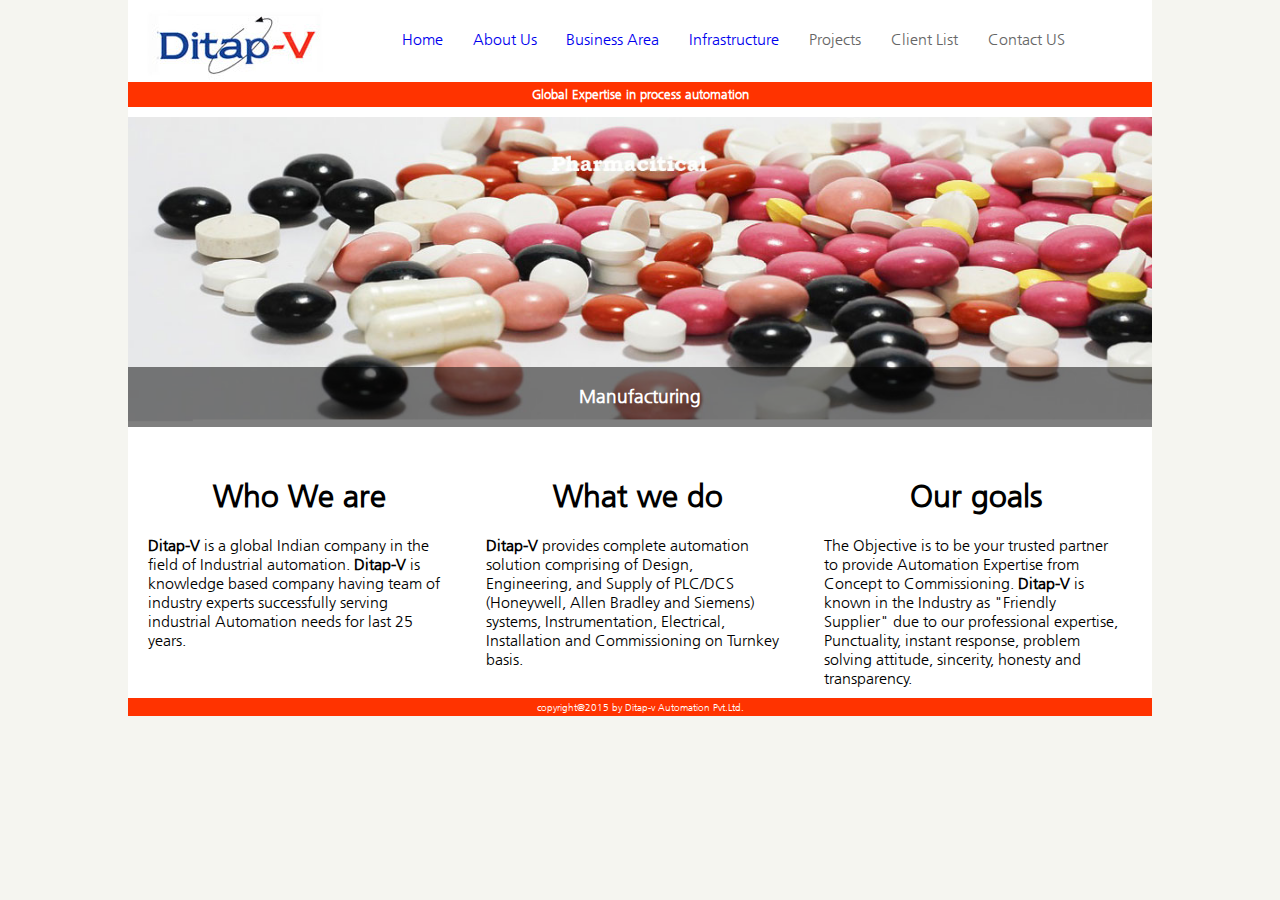
<file: index.html>
<!DOCTYPE html>
<html>
<head lang="en">
    <meta charset="UTF-8">
    <meta name="viewport" content="width=device-width, initial-scale=1.0, maximum-scale=1.0, user-scalable=0"  />
    <title>Home Page</title>
    <link rel="stylesheet" href="css/home.css">
    <link rel="stylesheet" href="css/slicknav.css">
    <script src="http://ajax.googleapis.com/ajax/libs/jquery/1.11.0/jquery.min.js"></script>
    <script src="js/home.js"></script>
    <script src="js/jquery.slicknav.min.js"></script>
    <script>
        $(document).ready(function(){
          $("#mobile_menu").slicknav({
              label : ''
          });
        })
    </script>
</head>
<body>
    <div class="container">
     <nav>
        <img src="image/logo1.jpg">
        <ul class="navigation">
            <li><a href="home.html">Home</a></li>
            <li><a href="about.html">About Us</a></li>
            <li><a href="business.html">Business Area</a></li>
            <li><a href="infrastructure.html">Infrastructure</a></li>
            <li>Projects</li>
            <li>Client List</li>
            <li>Contact US</li>
        </ul>
         <ul id="mobile_menu">
             <li><a href="home.html">Home</a></li>
             <li><a href="about.html">About Us</a></li>
             <li><a href="business.html">Business Area</a></li>
             <li><a href="infrastructure.html">Infrastructure</a></li>
         </ul>
    </nav>

        <div class="clear"></div>
    <div class="logo"><h5 class="headerText">Global Expertise in process automation</h5></div>

    <div class="clear"></div>

    <div id="slider">

        <div class="slide">
            <div class="slide-text sliderDeco">
                  <h3>Manufacturing</h3>
            </div>
            <img src="image/pharma.jpg">
        </div>

        <div class="slide">
            <div class="slide-text sliderDeco">
                <h3>Automation Engineering</h3>
            </div>
            <img src="image/dairy.jpg">
        </div>

        <div class="slide">
            <div class="slide-text sliderDeco">
                <h3>Services</h3>
            </div>
            <img src="image/sugarcane.jpg">
        </div>

        <div class="slide">
            <div class="slide-text sliderDeco">
                <h3>Manufacturing </h3>
            </div>
         <img src="image/corn.jpg">
        </div>

        <div class="slide">
            <div class="slide-text sliderDeco">
                <h3>Trouble shooting </h3>
            </div>
            <img src="image/brewery.jpg">
        </div>

        <div class="slide">
            <div class="slide-text sliderDeco">
                <h3>Automation Engineering </h3>
            </div>
            <img src="image/electricity.jpg">
        </div>

        <div class="slide">
            <div class="slide-text sliderDeco">
                <h3>Manufacturing </h3>
            </div>
            <img src="image/bioEthenol.jpg">
        </div>

        <div class="slide">
            <div class="slide-text sliderDeco">
                <h3>Services </h3>
            </div>
            <img src="image/industry.jpg">
        </div>

        <div class="slide">
            <div class="slide-text sliderDeco">
                <h3>Automation Consultancy </h3>
            </div>
            <img src="image/sunflower.jpg">
        </div>

    </div>

    <div class="clear"></div>
        <div class="grid gridMargin">
        <div class="content">
            <h1>Who We are</h1>

        <strong>Ditap-V</strong> is a global Indian company in the field of Industrial automation.<strong> Ditap-V
        </strong> is knowledge based company
        having team of industry experts successfully serving industrial Automation needs for last 25 years.</div>

        <div class="content"><h1>What we do</h1>
            <strong>Ditap-V</strong> provides complete automation solution comprising of Design, Engineering, and Supply
            of PLC/DCS
        (Honeywell, Allen Bradley and Siemens) systems, Instrumentation, Electrical, Installation and Commissioning on
        Turnkey basis.</div>


        <div class="content"><h1>Our goals</h1>
            The Objective is to be your trusted partner to provide Automation Expertise from Concept to Commissioning.
            <strong>Ditap-V</strong> is known in the Industry as "Friendly Supplier" due to our professional expertise,
            Punctuality, instant
        response, problem solving attitude, sincerity, honesty and transparency.</div>
        </div>
    <footer>
        copyright@2015 by Ditap-v Automation Pvt.Ltd.
    </footer>
</div>
</body>

</html>
</file>
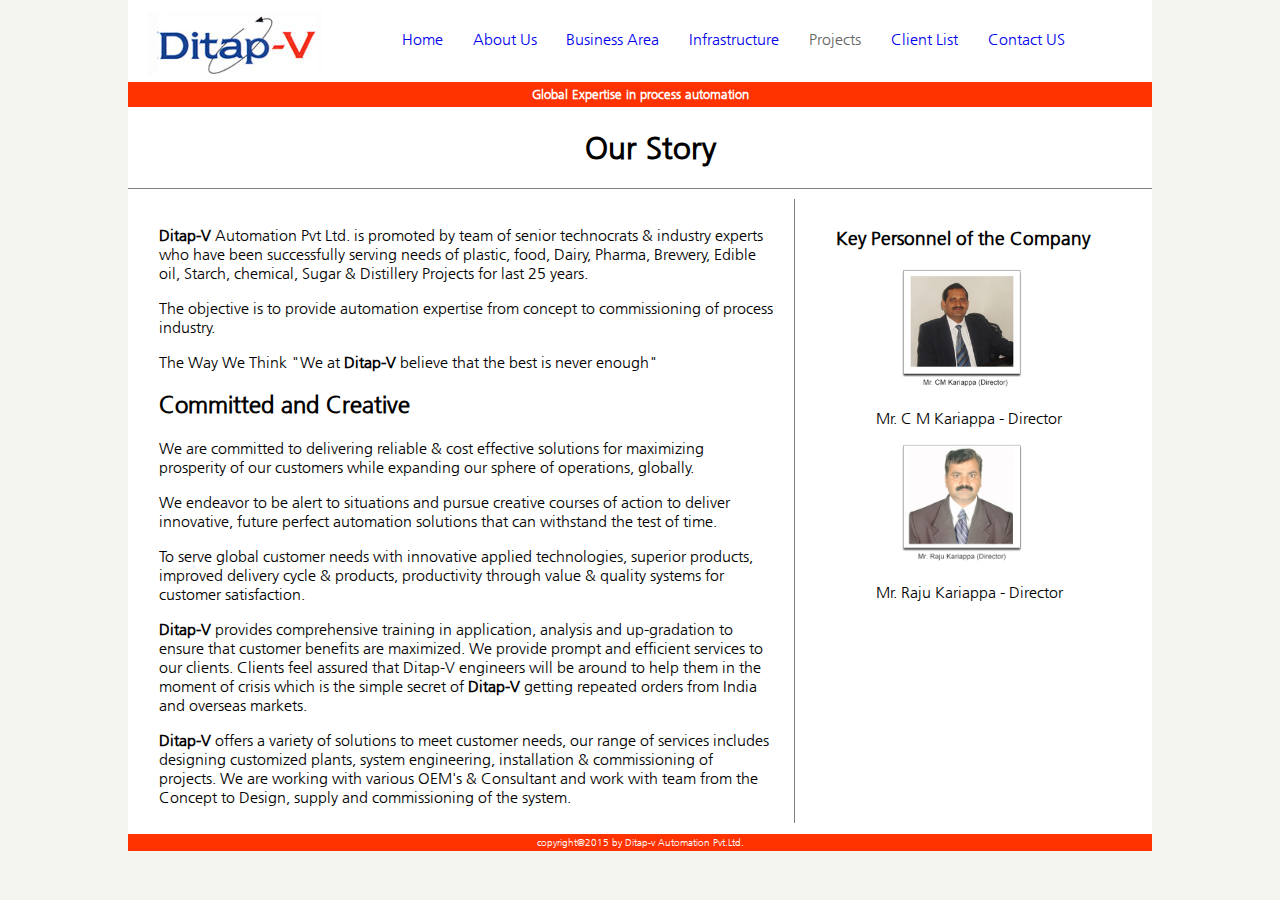
<file: about.html>
<!DOCTYPE html>
<html>
<head lang="en">
    <meta charset="UTF-8">
    <meta name="viewport" content="width=device-width, initial-scale=1.0, maximum-scale=1.0, user-scalable=0"  />
    <title>Our Story</title>
    <link rel="stylesheet" href="css/home.css">
    <link rel="stylesheet" href="css/slicknav.css">
    <link rel="stylesheet" href="css/about.css">
    <script src="http://ajax.googleapis.com/ajax/libs/jquery/1.11.0/jquery.min.js"></script>
    <script src="js/home.js"></script>
    <script src="js/about.js"></script>
    <script src="js/jquery.slicknav.min.js"></script>
    <script>
        $(document).ready(function(){
            $("#mobile_menu").slicknav({
                label : ''
            });
        })
    </script>
</head>
<body>
<div class="container">
    <nav>
        <img src="image/logo1.jpg">
        <ul class="navigation">
            <li><a href="home.html">Home</a></li>
            <li><a href="about.html">About Us</a></li>
            <li><a href="business.html">Business Area</a></li>
            <li><a href="infrastructure.html">Infrastructure</a></li>
            <li>Projects</li>
            <li><a href="client.html">Client List</a></li>
            <li><a href="contactUs.html">Contact US</a></li>
        </ul>
        <ul id="mobile_menu">
            <li><a href="home.html">Home</a></li>
            <li><a href="about.html">About Us</a></li>
            <li><a href="business.html">Business Area</a></li>
            <li><a href="infrastructure.html">Infrastructure</a></li>
            <li><a href="client.html">Client List</a></li>
            <li><a href="contactUs.html">Contact US</a></li>
        </ul>
    </nav>

    <div class="clear"></div>
    <div class="logo"><h5 class="headerText">Global Expertise in process automation</h5></div>

    <div class="clear"></div>

    <h1>Our Story</h1>
    <div class="gridAbout">
        <div class="gridLeft gridSetting">

            <p><strong>Ditap-V</strong> Automation Pvt Ltd. is promoted by team of senior technocrats & industry experts who have been
            successfully serving  needs of plastic, food, Dairy, Pharma, Brewery, Edible oil, Starch, chemical, Sugar
            & Distillery Projects for last 25 years.</p>
            <p>The objective is to provide automation expertise from concept to commissioning of process industry.</p>

            <p>The Way We Think
            "We at <strong>Ditap-V</strong> believe that the best is never enough"</p>
            <h2>Committed and Creative</h2>
            <p>We are committed to delivering reliable & cost effective solutions for maximizing prosperity of our
            customers while expanding our sphere of operations, globally.</p>

            <p>We endeavor to be alert to situations and pursue creative courses of action to deliver innovative, future
            perfect automation solutions that can withstand the test of time.</p>

            <p>To serve global customer needs with innovative applied technologies, superior products, improved delivery
            cycle & products, productivity through value & quality systems for customer satisfaction.</p>

            <p><strong>Ditap-V</strong> provides comprehensive training in application, analysis and up-gradation to
            ensure that customer benefits are maximized. We provide prompt and efficient services to our clients. Clients feel assured that
            Ditap-V engineers will be around to help them in the moment of crisis which is the simple secret of
            <strong>Ditap-V</strong> getting repeated orders from India and overseas markets.</p>

            <p><strong>Ditap-V</strong> offers a variety of solutions to meet customer needs, our range of services includes designing
            customized plants, system engineering, installation & commissioning of projects.
            We are working with various OEM's & Consultant and work with team from the Concept to Design, supply and
            commissioning of the system.</p>
    </div><!--gridLeft end-->

        <div class="gridRight gridSetting">
            <h3>Key Personnel of the Company</h3>
            <ul id="gallery">
                <li>
                    <img class="gridImage" src="image/CMKariappa.jpg" alt="1" data-title="Mr. C M Kariappa - Director"
                         data-desc="Mr. CM Kariappa is bachelor of engineering with masters in business management.
                            Mr. C M Kariappa has more than 25 years experience in the fuel ethanol, industrial
                            evaporators, starch process industry , automation, instrumentation & electrical.

                            Mr. C M Kariappa has worked for a Swedish multinational, Alfa Laval India ltd for 20 years.
                            As a senior Manager in Alfa Laval, he was responsible for design, engineering, execution,
                             costing, vender development, ISO & quality system implementations, standardizations &
                             execution of the projects in India & abroad. During this tenure, he has travelled most
                             of countries for implementation of the projects.">
                    <p>Mr. C M Kariappa - Director</p>
                    <p class="description">Mr. CM Kariappa is bachelor of engineering with masters in business management.
                        Mr. C M Kariappa has more than 25 years experience in the fuel ethanol, industrial
                        evaporators, starch process industry , automation, instrumentation & electrical.

                        Mr. C M Kariappa has worked for a Swedish multinational, Alfa Laval India ltd for 20 years.
                        As a senior Manager in Alfa Laval, he was responsible for design, engineering, execution,
                        costing, vender development, ISO & quality system implementations, standardizations &
                        execution of the projects in India & abroad. During this tenure, he has travelled most
                        of countries for implementation of the projects.</p>

                </li>
                <li>
                    <img class="gridImage" src="image/RajuKariappa.jpg" alt="2" data-title=" Mr. Raju Kariappa - Director"  data-desc="Mr. Raju Kariappa is bachelor of engineering with masters in business management.

                         Bachelor of Instrumentation & Control Engineering with masters in business management.

                    Worked with Rockwell Automation, USA for 5 years, has more than 15 years experience in design &
                     implementation of electrical, instrumentation & automation in various process industries">
                    <p>Mr. Raju Kariappa - Director</p>
                   <p class="description"> Mr. Raju Kariappa is bachelor of engineering with masters in business management.

                    Bachelor of Instrumentation & Control Engineering with masters in business management.

                    Worked with Rockwell Automation, USA for 5 years, has more than 15 years experience in design &
                    implementation of electrical, instrumentation & automation in various process industries.</p>

                </li>
            </ul>



        </div><!--gridRight end-->
    </div><!--grid About end-->
    <footer>
        copyright@2015 by Ditap-v Automation Pvt.Ltd.
    </footer>
</div><!--container end-->

</body>
</html>
</file>
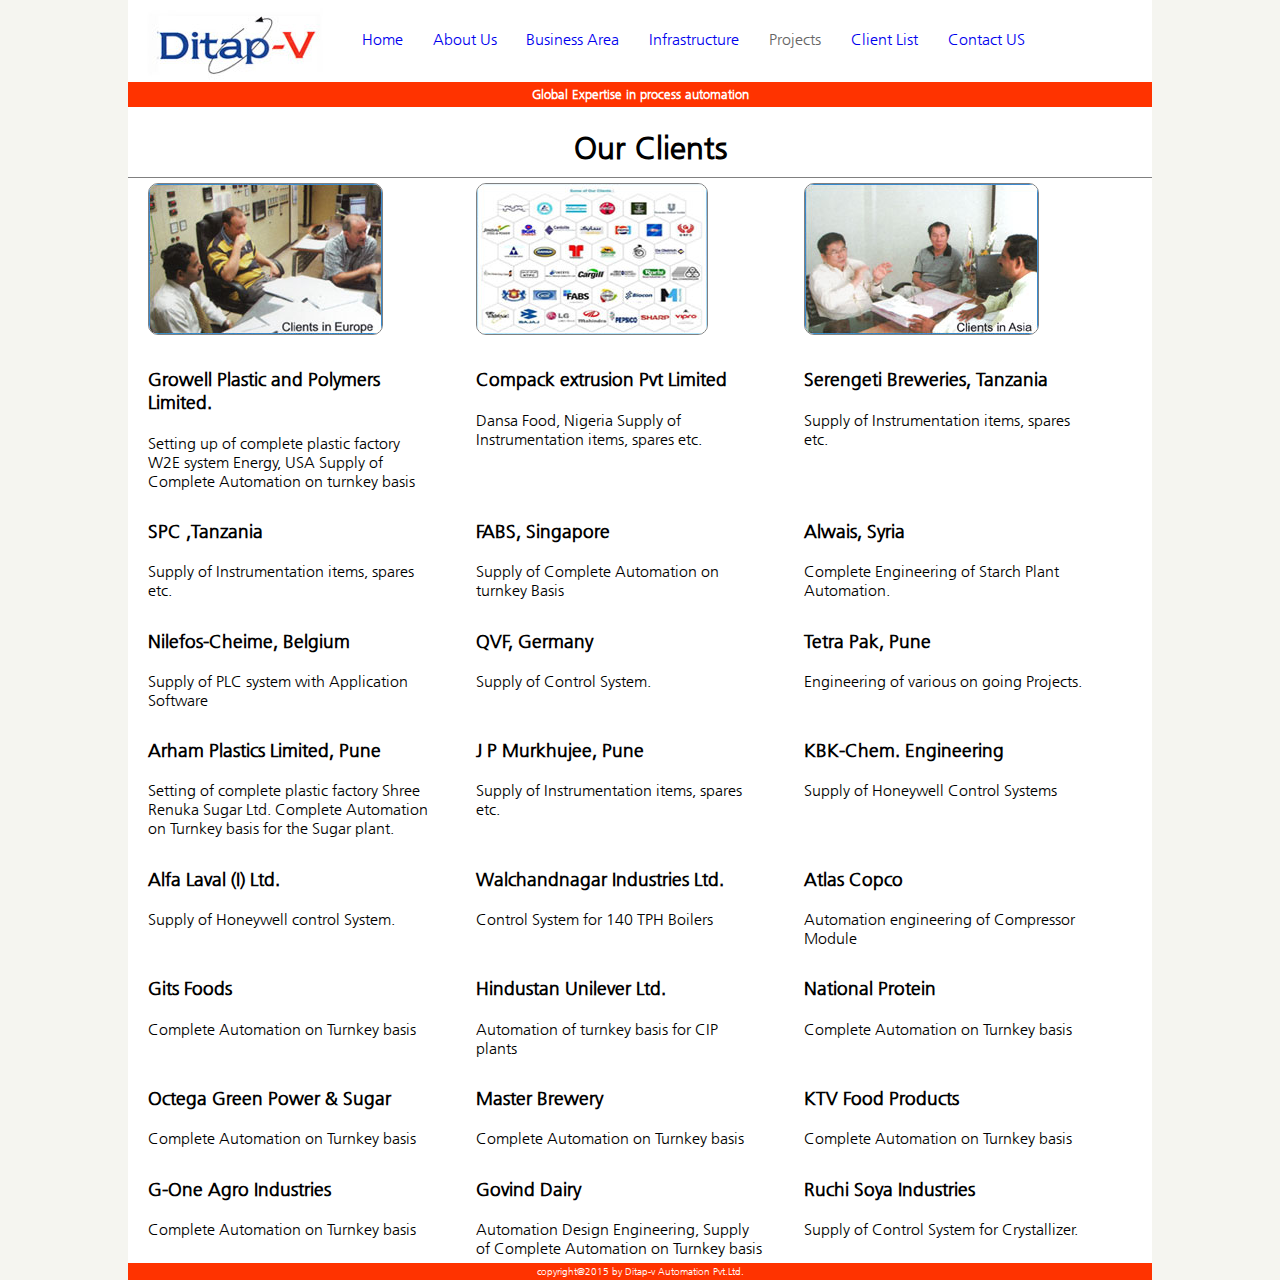
<file: client.html>
<!DOCTYPE html>
<html>
<head lang="en">
    <meta charset="UTF-8">
    <meta name="viewport" content="width=device-width, initial-scale=1.0, maximum-scale=1.0, user-scalable=0"  />
    <title>Our Clients</title>
    <link rel="stylesheet" href="css/home.css">
    <link rel="stylesheet" href="css/slicknav.css">
    <link rel="stylesheet" href="css/business.css">
    <link rel="stylesheet" href="css/client.css">
    <script src="http://ajax.googleapis.com/ajax/libs/jquery/1.11.0/jquery.min.js"></script>
    <script src="js/home.js"></script>

    <script src="js/jquery.slicknav.min.js"></script>
    <script>
        $(document).ready(function(){
            $("#mobile_menu").slicknav({
                label : ''
            });
        })
    </script>
</head>
<body>
<div class="container">
    <nav>
        <img src="image/logo1.jpg">
        <ul class="navigation">
            <li><a href="home.html">Home</a></li>
            <li><a href="about.html">About Us</a></li>
            <li><a href="business.html">Business Area</a></li>
            <li><a href="infrastructure.html">Infrastructure</a></li>
            <li>Projects</li>
            <li><a href="client.html">Client List</a></li>
            <li><a href="contactUs.html">Contact US</a></li>
        </ul>
        <ul id="mobile_menu">
            <li><a href="home.html">Home</a></li>
            <li><a href="about.html">About Us</a></li>
            <li><a href="business.html">Business Area</a></li>
            <li><a href="infrastructure.html">Infrastructure</a></li>
            <li><a href="client.html">Client List</a></li>
            <li><a href="contactUs.html">Contact US</a></li>
        </ul>
    </nav>

    <div class="clear"></div>
    <div class="logo"><h5 class="headerText">Global Expertise in process automation</h5></div>

    <div class="clear"></div>

    <h1>Our Clients</h1>
    <div class="businessGrid">
        <div class="screenImages">
        <div class="businessContent">
            <img class="clientImage" src="image/client1.jpg">
        </div>
        <div class="businessContent">
            <img class="clientImage" src="image/client3.jpg">
        </div>
        <div class="businessContent">
            <img class="clientImage" src="image/client2.jpg">
        </div>
        </div>

        <div class="businessContent">
            <p class="font">Growell Plastic and Polymers Limited.</p>
                Setting up of complete plastic factory
                W2E system Energy, USA
                Supply of Complete Automation on turnkey basis
        </div>
        <div class="businessContent">
            <p class="font">Compack extrusion Pvt Limited</p>
                Dansa Food, Nigeria
                Supply of Instrumentation items, spares etc.
        </div>
        <div class="businessContent">
            <p class="font">Serengeti Breweries, Tanzania</p>
                Supply of Instrumentation items, spares etc.
        </div>
        <div class="clear"></div>
        <div class="businessContent">
            <p class="font">SPC ,Tanzania</p>
                Supply of Instrumentation items, spares etc.
        </div>
        <div class="businessContent">
            <p class="font">FABS, Singapore</p>
                Supply of Complete Automation on turnkey Basis
        </div>
        <div class="businessContent">
            <p class="font">Alwais, Syria</p>
                Complete Engineering of Starch Plant Automation.
        </div>
        <div class="clear"></div>
        <div class="businessContent">
            <p class="font">Nilefos-Cheime, Belgium</p>
                Supply of PLC system with Application Software
        </div>
        <div class="businessContent">
            <p class="font">QVF, Germany</p>
            Supply of Control System.
        </div>
        <div class="businessContent">
            <p class="font">Tetra Pak, Pune</p>
                Engineering of various on going Projects.
        </div>
        <div class="clear"></div>
        <div class="businessContent">
            <p class="font">Arham Plastics Limited, Pune</p>
            Setting of complete plastic factory
            Shree Renuka Sugar Ltd.
            Complete Automation on Turnkey basis for the Sugar plant.
        </div>
        <div class="businessContent">
            <p class="font">J P Murkhujee, Pune</p>
            Supply of Instrumentation items, spares etc.
        </div>
        <div class="businessContent">
            <p class="font">KBK-Chem. Engineering</p>
                Supply of Honeywell Control Systems
        </div>
        <div class="clear"></div>
        <div class="businessContent">
            <p class="font">Alfa Laval (I) Ltd.</p>
                Supply of Honeywell control System.
        </div>
        <div class="businessContent">
            <p class="font">Walchandnagar Industries Ltd.</p>
                Control System for 140 TPH Boilers
        </div>
        <div class="businessContent">
            <p class="font">Atlas Copco</p>
                Automation engineering of Compressor Module
        </div>
        <div class="clear"></div>
        <div class="businessContent">
            <p class="font">Gits Foods</p>
                Complete Automation on Turnkey basis
        </div>
        <div class="businessContent">
            <p class="font">Hindustan Unilever Ltd.</p>
                Automation of turnkey basis for CIP plants
        </div>
        <div class="businessContent">
            <p class="font">National Protein</p>
                Complete Automation on Turnkey basis
        </div>
        <div class="clear"></div>
        <div class="businessContent">
            <p class="font">Octega Green Power & Sugar</p>
                Complete Automation on Turnkey basis
        </div>
        <div class="businessContent">
            <p class="font">Master Brewery</p>
                Complete Automation on Turnkey basis
        </div>
        <div class="businessContent">
            <p class="font">KTV Food Products</p>
                Complete Automation on Turnkey basis
        </div>
        <div class="clear"></div>
        <div class="businessContent">
            <p class="font">G-One Agro Industries</p>
                Complete Automation on Turnkey basis
        </div>
        <div class="businessContent">
            <p class="font">Govind Dairy</p>
                Automation Design Engineering, Supply of Complete Automation on Turnkey basis
        </div>
        <div class="businessContent">
            <p class="font">Ruchi Soya Industries</p>
                Supply of Control System for Crystallizer.
        </div>
        <div class="clear"></div>
        <div class="mobileImage">
            <div class="businessContent">
                <img class="clientImage" src="image/client1.jpg">
            </div>
            <div class="businessContent">
                <img class="clientImage" src="image/client3.jpg">
            </div>
            <div class="businessContent">
                <img class="clientImage" src="image/client2.jpg">
            </div>

        </div>
        <div class="clear"></div>
    </div><!--end of business grid-->
    <footer>
        copyright@2015 by Ditap-v Automation Pvt.Ltd.
    </footer>
</div><!--end container-->
</body>
</html>
</file>
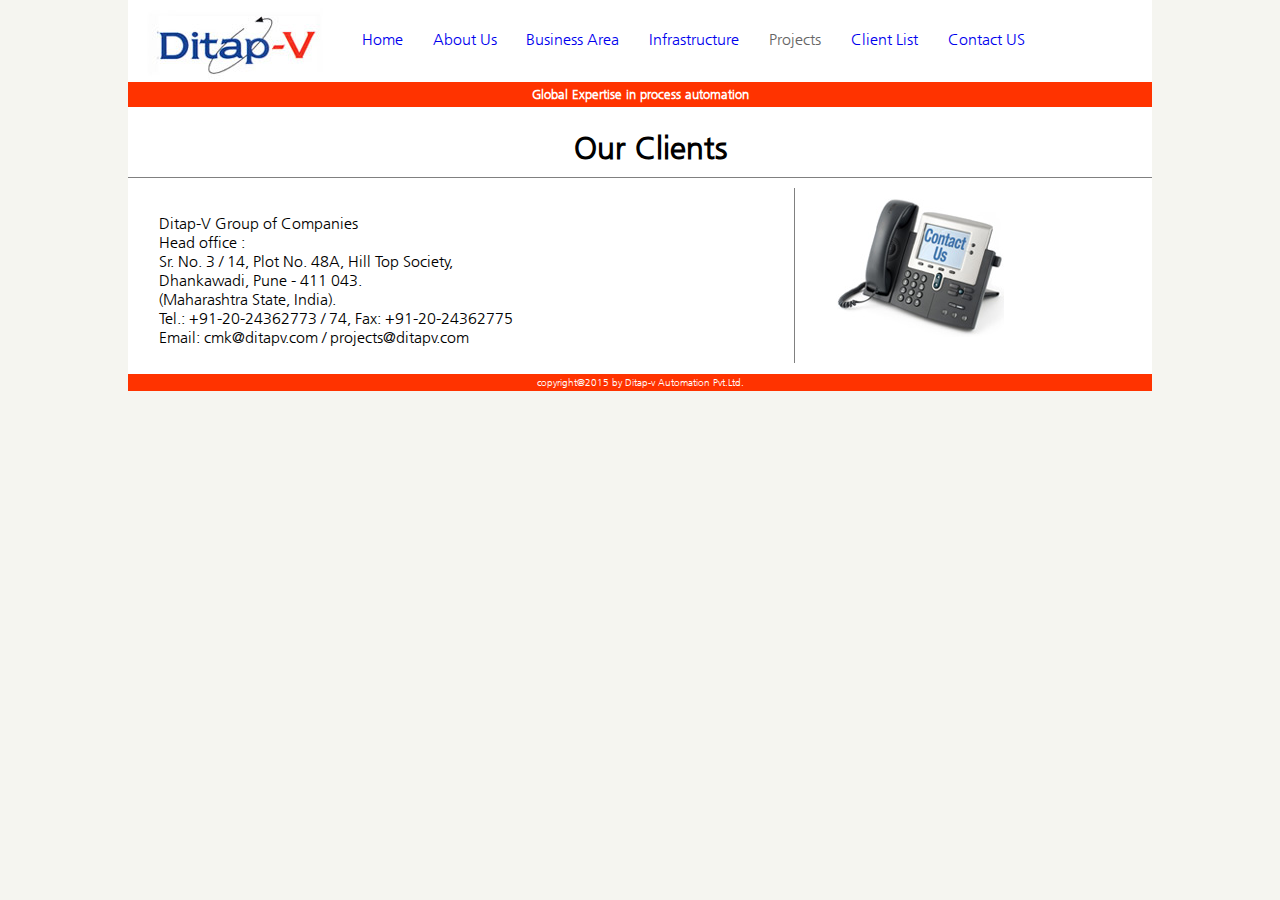
<file: contactUs.html>
<!DOCTYPE html>
<html>
<head lang="en">
    <meta charset="UTF-8">
    <meta name="viewport" content="width=device-width, initial-scale=1.0, maximum-scale=1.0, user-scalable=0"  />
    <title>Contact us</title>
    <link rel="stylesheet" href="css/home.css">
    <link rel="stylesheet" href="css/slicknav.css">
    <link rel="stylesheet" href="css/business.css">
    <link rel="stylesheet" href="css/about.css">
    <script src="http://ajax.googleapis.com/ajax/libs/jquery/1.11.0/jquery.min.js"></script>
    <script src="js/home.js"></script>

    <script src="js/jquery.slicknav.min.js"></script>
    <script>
        $(document).ready(function(){
            $("#mobile_menu").slicknav({
                label : ''
            });
        })
    </script>
</head>
<body>
<div class="container">
    <nav>
        <img src="image/logo1.jpg">
        <ul class="navigation">
            <li><a href="home.html">Home</a></li>
            <li><a href="about.html">About Us</a></li>
            <li><a href="business.html">Business Area</a></li>
            <li><a href="infrastructure.html">Infrastructure</a></li>
            <li>Projects</li>
            <li><a href="client.html">Client List</a></li>
            <li><a href="contactUs.html">Contact US</a></li>
        </ul>
        <ul id="mobile_menu">
            <li><a href="home.html">Home</a></li>
            <li><a href="about.html">About Us</a></li>
            <li><a href="business.html">Business Area</a></li>
            <li><a href="infrastructure.html">Infrastructure</a></li>
            <li><a href="client.html">Client List</a></li>
            <li><a href="contactUs.html">Contact US</a></li>
        </ul>
    </nav>

    <div class="clear"></div>
    <div class="logo"><h5 class="headerText">Global Expertise in process automation</h5></div>

    <div class="clear"></div>

    <h1>Our Clients</h1>
    <div class="gridAbout">
        <div class="gridLeft gridSetting">
            <p>Ditap-V Group of Companies</br>
                Head office :</br>
                Sr. No. 3 / 14, Plot No. 48A, Hill Top Society,</br>
                Dhankawadi, Pune - 411 043.</br>
                (Maharashtra State, India).</br>
                Tel.: +91-20-24362773 / 74, Fax: +91-20-24362775</br>
                Email: cmk@ditapv.com / projects@ditapv.com</p>

        </div>
        <div class="gridRight gridSetting">
            <img src="image/phone.jpg">

        </div>
    </div>
    <footer>
        copyright@2015 by Ditap-v Automation Pvt.Ltd.
    </footer>
    </div><!--end container-->
</body>
</html>
</file>
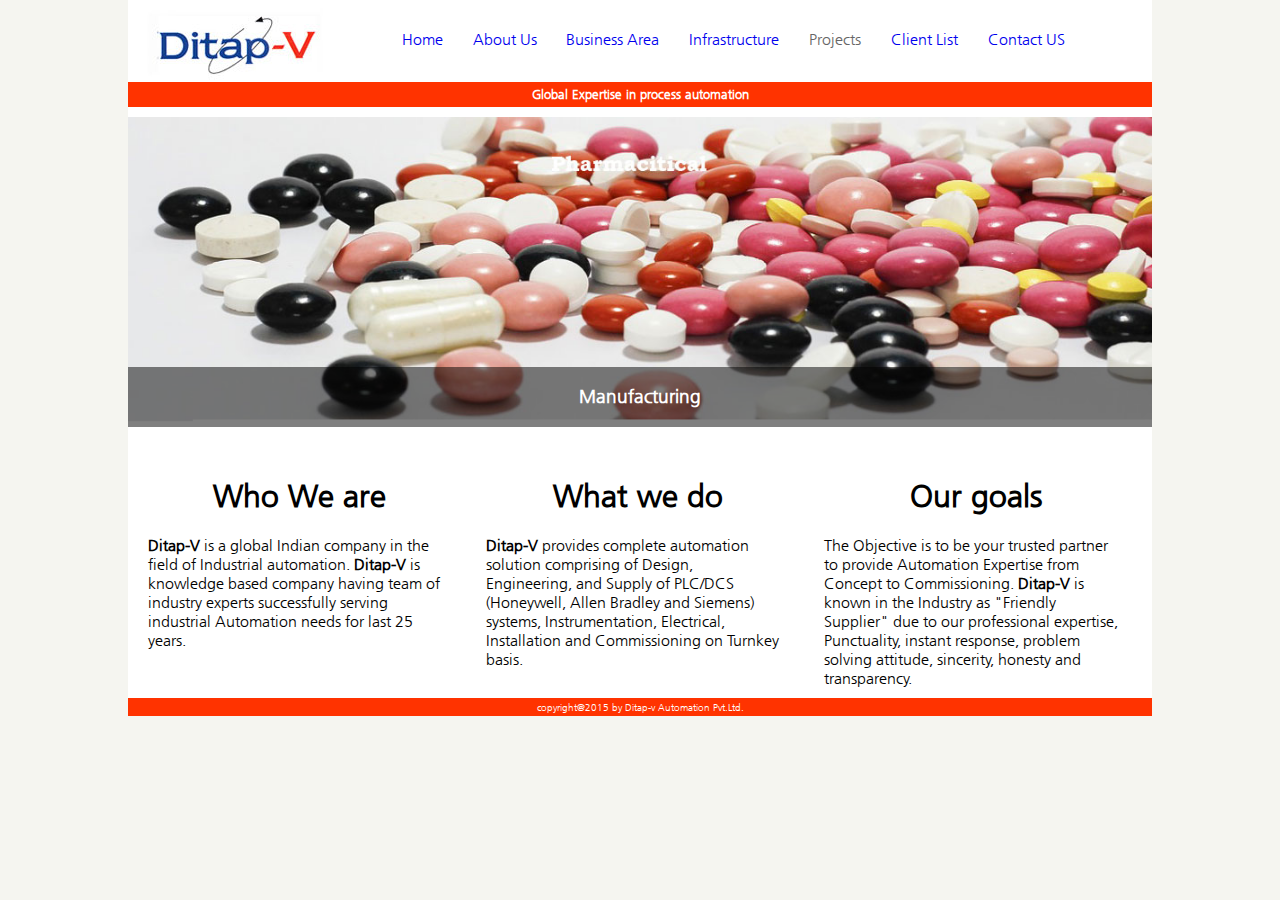
<file: home.html>
<!DOCTYPE html>
<html>
<head lang="en">
    <meta charset="UTF-8">
    <meta name="viewport" content="width=device-width, initial-scale=1.0, maximum-scale=1.0, user-scalable=0"  />
    <title>Home Page</title>
    <link rel="stylesheet" href="css/home.css">
    <link rel="stylesheet" href="css/slicknav.css">
    <script src="http://ajax.googleapis.com/ajax/libs/jquery/1.11.0/jquery.min.js"></script>
    <script src="js/home.js"></script>
    <script src="js/jquery.slicknav.min.js"></script>
    <script>
        $(document).ready(function(){
          $("#mobile_menu").slicknav({
              label : ''
          });
        })
    </script>
</head>
<body>
    <div class="container">
     <nav>
        <img src="image/logo1.jpg">
        <ul class="navigation">
            <li><a href="home.html">Home</a></li>
            <li><a href="about.html">About Us</a></li>
            <li><a href="business.html">Business Area</a></li>
            <li><a href="infrastructure.html">Infrastructure</a></li>
            <li>Projects</li>
            <li><a href="client.html">Client List</a></li>
            <li><a href="contactUs.html">Contact US</a></li>
        </ul>
         <ul id="mobile_menu">
             <li><a href="home.html">Home</a></li>
             <li><a href="about.html">About Us</a></li>
             <li><a href="business.html">Business Area</a></li>
             <li><a href="infrastructure.html">Infrastructure</a></li>
             <li><a href="client.html">Client List</a></li>
             <li><a href="contactUs.html">Contact US</a></li>
         </ul>
    </nav>

        <div class="clear"></div>
    <div class="logo"><h5 class="headerText">Global Expertise in process automation</h5></div>

    <div class="clear"></div>

    <div id="slider">

        <div class="slide">
            <div class="slide-text sliderDeco">
                  <h3>Manufacturing</h3>
            </div>
            <img src="image/pharma.jpg">
        </div>

        <div class="slide">
            <div class="slide-text sliderDeco">
                <h3>Automation Engineering</h3>
            </div>
            <img src="image/dairy.jpg">
        </div>

        <div class="slide">
            <div class="slide-text sliderDeco">
                <h3>Services</h3>
            </div>
            <img src="image/sugarcane.jpg">
        </div>

        <div class="slide">
            <div class="slide-text sliderDeco">
                <h3>Manufacturing </h3>
            </div>
         <img src="image/corn.jpg">
        </div>

        <div class="slide">
            <div class="slide-text sliderDeco">
                <h3>Trouble shooting </h3>
            </div>
            <img src="image/brewery.jpg">
        </div>

        <div class="slide">
            <div class="slide-text sliderDeco">
                <h3>Automation Engineering </h3>
            </div>
            <img src="image/electricity.jpg">
        </div>

        <div class="slide">
            <div class="slide-text sliderDeco">
                <h3>Manufacturing </h3>
            </div>
            <img src="image/bioEthenol.jpg">
        </div>

        <div class="slide">
            <div class="slide-text sliderDeco">
                <h3>Services </h3>
            </div>
            <img src="image/industry.jpg">
        </div>

        <div class="slide">
            <div class="slide-text sliderDeco">
                <h3>Automation Consultancy </h3>
            </div>
            <img src="image/sunflower.jpg">
        </div>

    </div>

    <div class="clear"></div>
        <div class="grid gridMargin">
        <div class="content">
            <h1>Who We are</h1>

        <strong>Ditap-V</strong> is a global Indian company in the field of Industrial automation.<strong> Ditap-V
        </strong> is knowledge based company
        having team of industry experts successfully serving industrial Automation needs for last 25 years.</div>

        <div class="content"><h1>What we do</h1>
            <strong>Ditap-V</strong> provides complete automation solution comprising of Design, Engineering, and Supply
            of PLC/DCS
        (Honeywell, Allen Bradley and Siemens) systems, Instrumentation, Electrical, Installation and Commissioning on
        Turnkey basis.</div>


        <div class="content"><h1>Our goals</h1>
            The Objective is to be your trusted partner to provide Automation Expertise from Concept to Commissioning.
            <strong>Ditap-V</strong> is known in the Industry as "Friendly Supplier" due to our professional expertise,
            Punctuality, instant
        response, problem solving attitude, sincerity, honesty and transparency.</div>
        </div>
    <footer>
        copyright@2015 by Ditap-v Automation Pvt.Ltd.
    </footer>
</div>
</body>

</html>
</file>
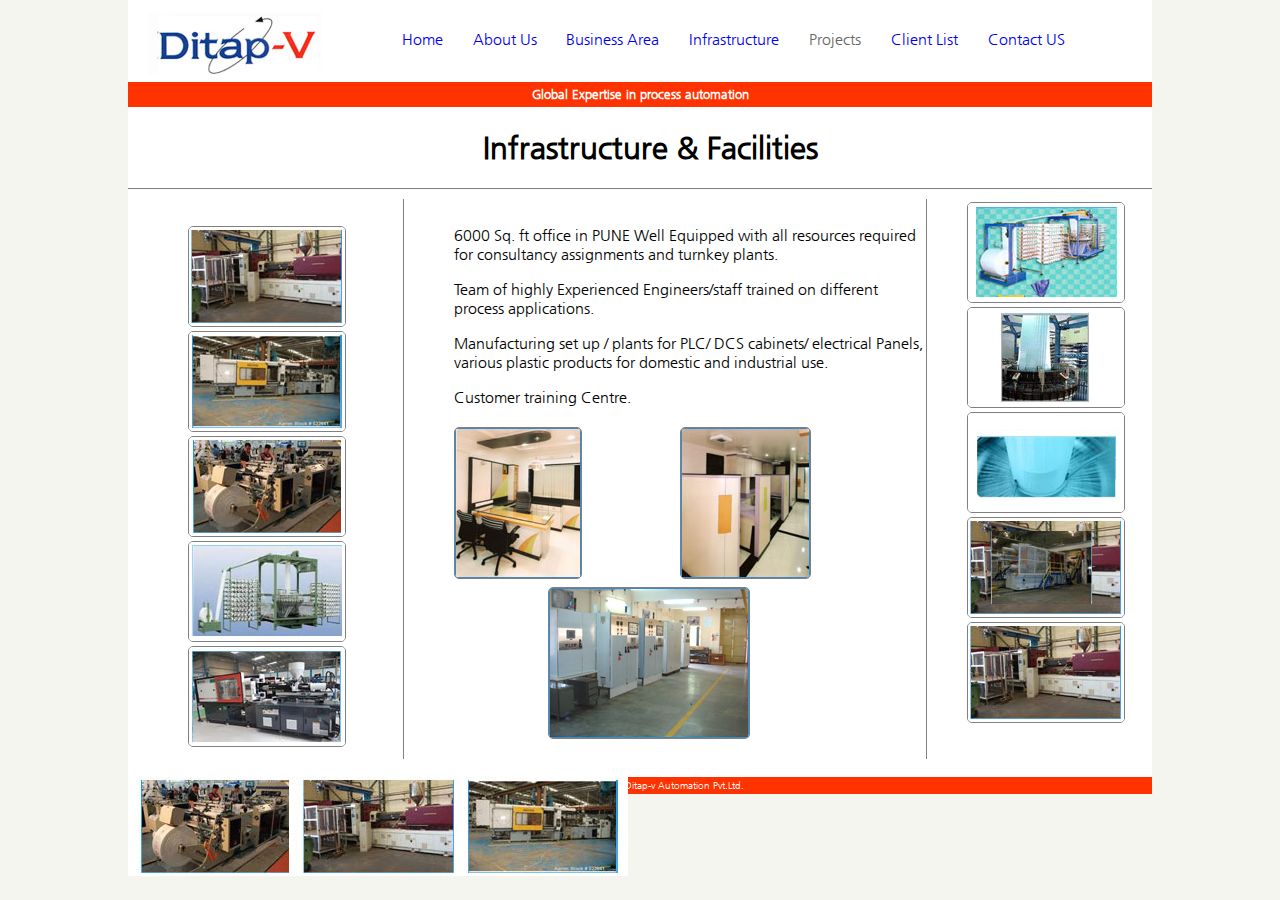
<file: infrastructure.html>
<!DOCTYPE html>
<html>
<head lang="en">
    <meta charset="UTF-8">
    <meta name="viewport" content="width=device-width, initial-scale=1.0, maximum-scale=1.0, user-scalable=0"  />
    <title>Infrastructure</title>
    <link rel="stylesheet" href="css/home.css">
    <link rel="stylesheet" href="css/slicknav.css">
    <link rel="stylesheet" href="css/infrastructure.css">
    <script src="http://ajax.googleapis.com/ajax/libs/jquery/1.11.0/jquery.min.js"></script>
    <script src="js/home.js"></script>
    <script src="js/infrastructure.js"></script>
    <script src="js/jquery.slicknav.min.js"></script>
    <script>
        $(document).ready(function(){
            $("#mobile_menu").slicknav({
                label : ''
            });
        })
    </script>
</head>
<body>
<div class="container">
    <nav>
        <img src="image/logo1.jpg">
        <ul class="navigation">
            <li><a href="home.html">Home</a></li>
            <li><a href="about.html">About Us</a></li>
            <li><a href="business.html">Business Area</a></li>
            <li><a href="infrastructure.html">Infrastructure</a></li>
            <li>Projects</li>
            <li><a href="client.html">Client List</a></li>
            <li><a href="contactUs.html">Contact US</a></li>
        </ul>
        <ul id="mobile_menu">
            <li><a href="home.html">Home</a></li>
            <li><a href="about.html">About Us</a></li>
            <li><a href="business.html">Business Area</a></li>
            <li><a href="infrastructure.html">Infrastructure</a></li>
            <li><a href="client.html">Client List</a></li>
            <li><a href="contactUs.html">Contact US</a></li>
        </ul>
    </nav>

    <div class="clear"></div>
    <div class="logo"><h5 class="headerText">Global Expertise in process automation</h5></div>

    <div class="clear"></div>

    <h1>Infrastructure & Facilities</h1>
    <div class="infrastructureGrid">

        <div class="infrastructureCenter gridSetting">
    <ul>
        <li><p>6000 Sq. ft office in PUNE Well Equipped with all resources required for consultancy assignments and
            turnkey plants.</p></li>
        <li><p>Team of highly Experienced Engineers/staff trained on different process applications.</p></li>
        <li><p>Manufacturing set up / plants for PLC/ DCS cabinets/ electrical Panels, various plastic products for
            domestic and industrial use.</p></li>
        <li><p>Customer training Centre.</p></li>
        <li class="contentImage">
            <img class="imageDeco" src="image/infra3.jpg">
            <img class="imageDeco" src="image/infra4.jpg">
        </li>
        <li class="contentImage imageDeco1"><img class="imageDeco" src="image/infra1.jpg"></li>


    </ul>
        </div><!--end grid center-->
        <div class="infrastructureLeft gridSetting">
            <ul class="imageSet1">
                <li><img class="gridImage" src="jpg%20images/machine1.jpg"></li>
                <li><img class="gridImage" src="jpg%20images/machine2.jpg"></li>
                <li><img class="gridImage" src="jpg%20images/machine3.jpg"></li>
                <li><img class="gridImage" src="jpg%20images/machine4.jpg"></li>
                <li><img class="gridImage" src="jpg%20images/machine5.jpg"></li>
            </ul>
        </div><!--end infrastructure left-->
        <div class="infrastructureRight gridSetting">
            <ul class="imageSet2">
            <li>
                <li><img class="gridImage" src="jpg%20images/machine6.jpg"></li>
                <li><img class="gridImage" src="jpg%20images/machine7.jpg"></li>
                <li><img class="gridImage" src="jpg%20images/machine8.jpg"></li>
                <li><img class="gridImage" src="jpg%20images/machine9.jpg"></li>
                <li><img class="gridImage" src="jpg%20images/machine1.jpg"></li>
            </ul>
        </div><!--infrastructure right end-->


    </div><!--end infrastructure grid-->
    <div class="mobileGallery">
        <div class="slide"><img  src="image/m1.jpg"></div>
        <div class="slide"><img  src="image/m2.jpg"></div>
        <div class="slide"><img  src="image/m3.jpg"></div>
        <!--<div class="slide"><img  src="image/machine4.jpg"></div>-->
        <!--<div class="slide"><img  src="image/machine5.jpg"></div>-->
        <!--<div class="slide"><img  src="image/machine6.jpg"></div>-->
        <!--<div class="slide"><img  src="image/machine7.jpg"></div>-->
        <!--<div class="slide"><img  src="image/machine8.jpg"></div>-->
        <!--<div class="slide"><img  src="image/machine9.jpg"></div>-->
        <!--<div class="slide"><img  src="image/machine1.jpg"></div>-->
    </div><!--end of mobile Gallery-->
    <div class="mobileGrid">

        <div class="leftImages">
            <ul>
                <li><img class="imageDeco" src="image/infra3.jpg"></li>
                <li><img class="imageDeco" src="image/infra4.jpg"></li>
                <li><img class="imageDeco" src="image/infra1.jpg"></li>
            </ul>
        </div>
        <div class="mobileContent">
            <ul>
                <li><p>6000 Sq. ft office in PUNE Well Equipped with all resources required for consultancy assignments and
                    turnkey plants.</p></li>
                <li><p>Team of highly Experienced Engineers/staff trained on different process applications.</p></li>
                <li><p>Manufacturing set up / plants for PLC/ DCS cabinets/ electrical Panels, various plastic products for
                    domestic and industrial use.</p></li>
                <li><p>Customer training Centre.</p></li>

            </ul>
            </div>
        </div><!--end Mobile grid -->

        <div class="clear"></div>


    <footer>
        copyright@2015 by Ditap-v Automation Pvt.Ltd.
    </footer>

    </div><!--end container-->

</body>
</html>
</file>
<file: css/home.css>
@font-face{font-family:"Frutiger Light";src:url(../css/frutiger_light.eot);
    src:url(../css/frutiger_light.eot?#iefix) format('embedded-opentype'),
    url(../css/frutiger_light.woff) format('woff'),
    url(../css/frutiger_light.ttf) format('truetype')
}
h1{
    margin-left:2%;
    text-align: center;
}

body{
    margin:0;
    padding:0;
    font-family: 'Frutiger Light','Bookman old style','arial','Open Sans', sans-serif;
    background-color: #f5f5f0;
}
.slicknav_menu {
    display:none;
    float: right;
}

#mobile_menu {
    display: none;
}


.clear{
    clear:both;
}
.container{

    width:80%;
    /*height:100%;*/
   margin:0 auto;
    background-color: #fff;
    max-width: 1414px;
}
.logo{
    margin-top:0;
    background-color: #ff3300;
    color:#fff;
    height:10%;
    width:100%;
    text-align: center;
}

.logo h5{
    margin:0 auto;
    padding:.5%;

    }
.logo h3{

    margin:0 auto;

}
nav{
    height: 30%;

}
nav img{
    float:left;
}
.navigation{
    float: left;
    width: 70%;
    color:#454545;

    /*margin:2% 5% 2% 5%;*/
}
.navigation li{
    list-style:none;
    display: inline-block;
    padding:2% 1.8% 2% 1.8%;
    text-align: center;
    color:#666;

 }
.navigation li:hover{
    background-color:#fffafa;
    padding:2% 1.8% 2% 1.8%;

}
a:link{
    text-decoration: none;
}

a:hover{
    text-decoration: none;
}

#slider{
    margin:1% 0 0 0;
    /*padding: 0;*/
    /*left:5%;*/
    width:100%;
    height:40%;
    /*float:left;*/
    position: relative;
    /*border:#666 solid 2px;*/
    /*border-radius: 5px;*/
}

#slider img{
    width:100%;
    /*height:300px;*/
    /*margin: 0 auto;*/
    height: auto;
}
.slide{
    position:absolute;

}

.slide-text{
    width:100%;
    color:#fff;
    text-align: center;
    /*vertical-align:text-bottom;*/
    position:absolute;
    bottom:0;
    /*left:0;*/
    /*margin:-3% 0 0 0 ;*/
    /*padding:20px;*/
    background: #7f7f7f;
    background: rgba(0,0,0,.5);
}
.grid{
    width:100%;
    display: table;

   }
.gridMargin{
    margin-top: 32%;
}
.content{
    float:left;
    width:29%;
    padding:1% 2% 1% 2%;
    /*margin-left: 3%;*/
    font-size: 1em;
    border-radius: 5px;

    /*border: 1px solid  #ff3333;*/
    /*background-color:#ffd6c6;*/

}
.contentMargin {
    margin-bottom: 1%;
    padding: 0;
}
.content h1{
    text-align: center;
}
footer{
    bottom:0;
    padding:.3% 0 .3% 0;
    background: #ff3300;
    /*background: rgba(0,0,0,.5);*/
    text-align: center;
    color:white;
    font-size: .6em;
}

.textDeco{
    padding-left: 3%;
}
@media screen and (max-width: 720px) {
    body{
        overflow-x:hidden;
        overflow-y: auto;
    }
    .container{
        width:100%;
        /*float:left;*/
        /*margin:0;*/

    }
    .navigation{
        display:none;
    }
    .slicknav_menu {
        display:block;
    }
img{
    max-width: 100%;
}
nav img{
    max-width: 50%;
}
.slide-text{
   display: none;

}
.grid{
    float:left;
}
.content{
    width:100%;
}
footer{
    float:left;
    width:100%;
    text-align: center;
}
}
</file>
<file: css/about.css>
.gridAbout{
    /*float:left;*/
    border-top: 1px solid grey;
    width:100%;
    display: table;
    /*background-color: #fff;*/
}
.gridSetting{
    float:left;
    padding:1% 0 0 2%;
    margin:1%;
}
.gridLeft{
    width:60%;
    border-right:1px solid grey;
    padding-right:2%;
}
.gridRight{

    width:28%;
    padding:1% 0 0 2%;
    margin:1%;

}
.gridAbout li{
    list-style: none;
}
.gridImage{
    width:50%;
    height:50%;
    margin-left:10%;
}
.overlay {
    display: none;
    /*background: #fff;*/
    color: #000;
    position: absolute;
    top: 40%;
    left: 15%;
    z-index: 100;
    width: 50%;
    height: 48%;
    padding: 20px;
    border: 1px solid grey;
    border-radius: 5px;
    pointer-events: none;
    box-sizing: border-box;
    /*background: -webkit-linear-gradient(0% 0%, 0% 100%, from(#00000), to(#ff0066)); *//* For Safari 5.1 to 6.0 */
    /*background: -o-linear-gradient(0% 0%, 0% 100%, from(#00000), to(#ff0066)); *//* For Opera 11.1 to 12.0 */
    /*background: -moz-linear-gradient(0% 0%, 0% 100%, from(#00000), to(#ff0066)); *//* For Firefox 3.6 to 15 */
    background: linear-gradient(180deg, #fff4bd, #ffffff);
}
 .description {
        display: none;
 }


 @media screen and (max-width: 720px) {
     body{
         overflow-y: auto;
         overflow-x: hidden;

     }

     .gridAbout,.gridLeft,.gridRight,.gridImage{
         width:98%;


     }
    .gridImage{
        width:50%;
    }
    .description{
        display: block;
        margin-right:1%;
    }
 }
</file>
<file: css/business.css>
* {

    padding:0;
}

body{
       font-size: .5em
       line-height:1.6em;
}
ul li{
    list-style:none;
}

h1{
    text-align: center;
    margin-bottom: 1%;
}

.font{
    font-size: 1.2em;
    font-weight:bold;
}
.businessGrid{

    border-top: 1px solid grey;

}
.businessContent{
    float:left;
    width:28%;
    padding:1% 1% 1% 1%;
    margin:1%;
}
@media screen and (max-width: 720px) {
    body {
        overflow-y: auto;
        overflow-x: hidden;
    }
    .businessContent{
        width:100%;

    }
}
</file>
<file: css/client.css>
.businessContent{
    float:left;
    width:28%;
    padding:0.5% 1% 0.5% 1%;
    margin:0 1% 0 1%;
}
.clientImage{
   border:1px solid grey;
    border-radius: 10px;
}
.mobileImage{
    display: none;
}
@media screen and (max-width: 720px) {
    body {
        overflow-y: auto;
        overflow-x: hidden;
    }
    .businessContent{
        width:100%;

    }
    .screenImages{
        display: none;
    }
   .mobileImage{
       display:block;
   }
}
</file>
<file: css/infrastructure.css>
.imageDeco{
    margin:1% 20% 0 0;
    border:1px solid grey;
    border-radius: 5px;
}
.imageDeco1{
    margin-left:20%;
}
.infrastructureGrid{
    display:table;
    border-top: 1px solid grey;
    width:100%;
}
.gridSetting{
    float:left;
    padding:1% 0 0 1%;
    margin:1%;
}
.infrastructureLeft{
    width: 20%;
    float:left;
}
.infrastructureRight{
    width:15%;
    padding-left: 0;
    margin-right: 7%;
    margin-top:-58%;
    float:right;
}
.infrastructureCenter{
    width:50%;
    border-left:1px solid grey;
    border-right:1px solid grey;
    float:right;
    margin-left:0;
    margin-right:22%;
}

.infrastructureGrid ul {
    list-style: none;
}
.gridImage{
    border-radius: 5px;
    border: 1px solid grey;
}
.mobileGrid{
    display:none;
}
@media screen and (max-width: 720px) {
    body {
        overflow-y: auto;
        overflow-x: hidden;
    }
    .infrastructureGrid{
        display:none;
    }

    .active{
        display:block;
    }
    .oldActive{
        display:none;
    }
    .mobileGrid{
        width:100%;
        display:block;

    }
    .leftImages{
        width:25%;
        float:left;
        margin:0;

    }
    .mobileContent{
        width:75%;
        float:right;

    }
    ul li{
        list-style:none;
    }
   .leftImages ul li{
        padding-bottom:10%;
    }
   .mobileContent ul li{

   }
    .imageDeco{
        margin:1% 0 0 0;
        border:1px solid grey;
        border-radius: 5px;
        width:100%;
    }

    .mobileGallery{
        width:100%;
        height:100px;
        margin:2% auto;
        padding:3% 0 0 0;
        border: 1px solid grey;
        border-radius: 3px;
    }
    .slide{
        width:100%;
        height:100%;
    }
    footer{
        bottom:0;
    }
}
</file>
